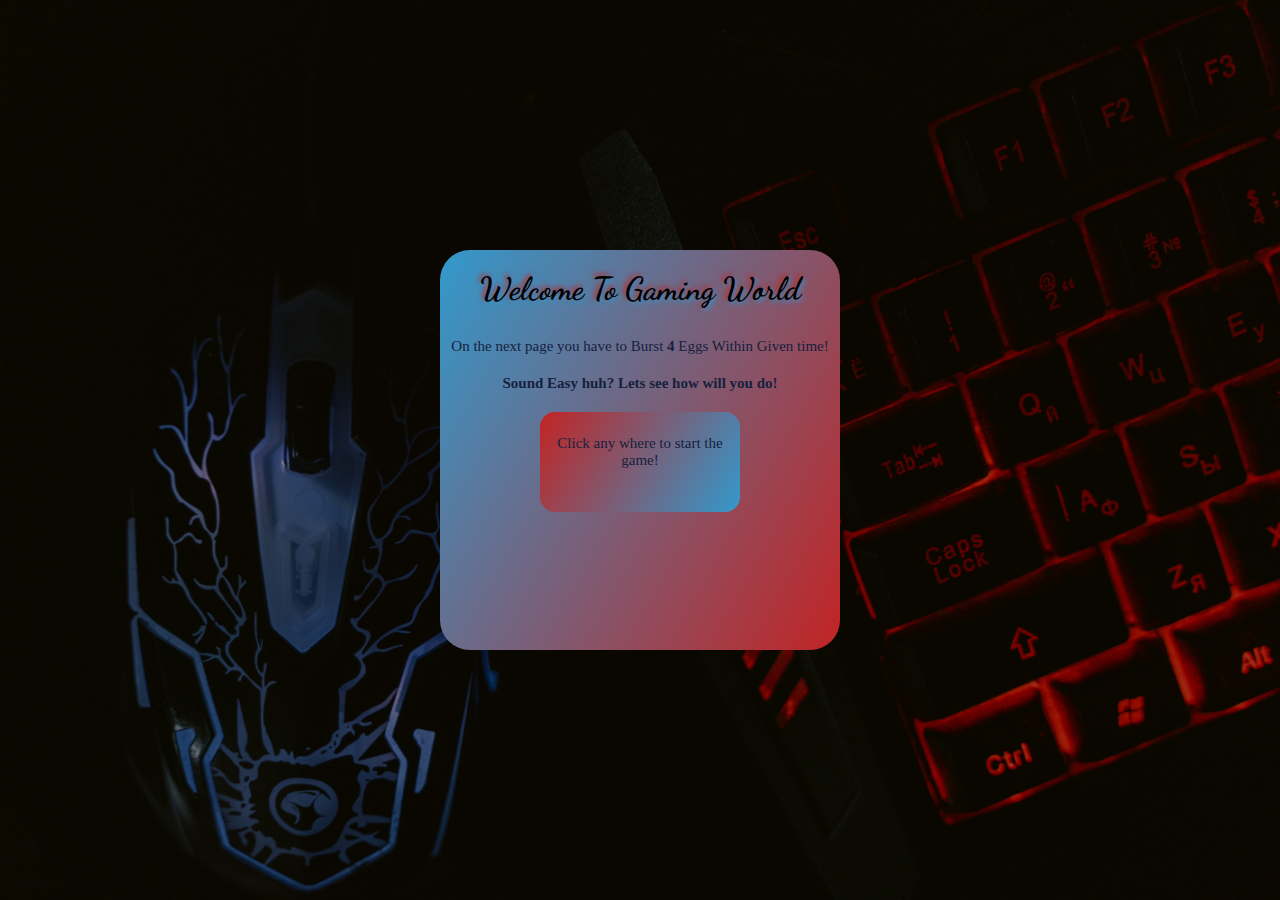
<file: Index.html>
<!DOCTYPE html>
<html lang="en">
<head>
    <meta charset="UTF-8">
    <meta http-equiv="X-UA-Compatible" content="IE=edge">
    <meta name="viewport" content="width=device-width, initial-scale=1.0">
    <title>Egg Burst Game</title>
    <link rel="stylesheet" href="style.css">
</head>
<body>
    <main>
        <div class="middle_box">
            <h1>Welcome To Gaming World</h1>
            <p>On the next page you have to Burst <b>4</b> Eggs Within Given time!</p>
            <h6>Sound Easy huh? Lets see how will you do!</h6>

            <div class="start_note">
                <p>Click any where to start the game!</p>
            </div>
        </div>
    </main>
    <!-- jquery cdn -->
    <script src="https://code.jquery.com/jquery-3.6.0.min.js" integrity="sha256-/xUj+3OJU5yExlq6GSYGSHk7tPXikynS7ogEvDej/m4=" crossorigin="anonymous"></script>
    <!-- external javascript -->
    <Script src="game_code.js"></Script>
</body>
</html>
</file>
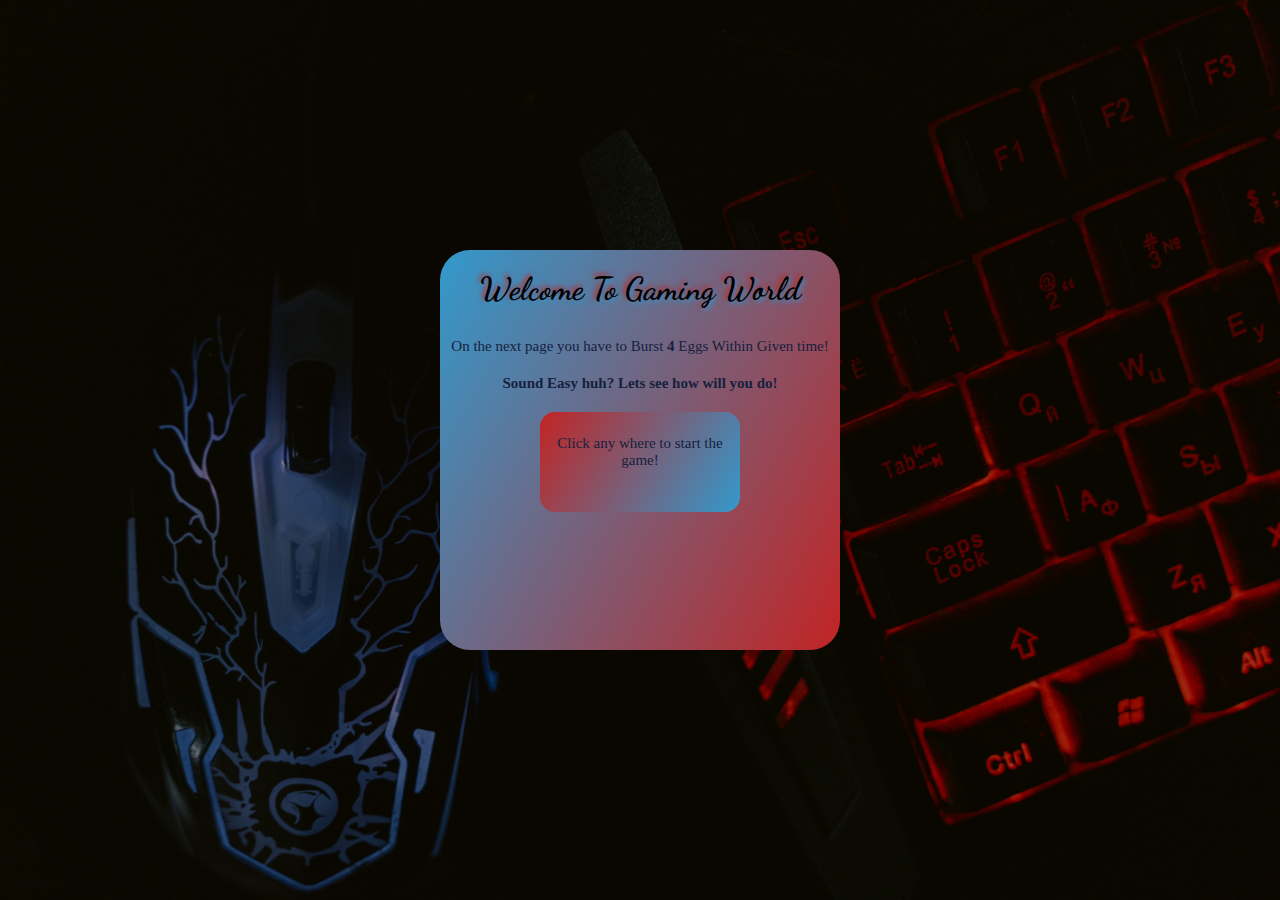
<file: index.html>
<!DOCTYPE html>
<html lang="en">
<head>
    <meta charset="UTF-8">
    <meta http-equiv="X-UA-Compatible" content="IE=edge">
    <meta name="viewport" content="width=device-width, initial-scale=1.0">
    <title>Egg Burst Game</title>
    <link rel="stylesheet" href="style.css">
</head>
<body>
    <main>
        <div class="middle_box">
            <h1>Welcome To Gaming World</h1>
            <p>On the next page you have to Burst <b>4</b> Eggs Within Given time!</p>
            <h6>Sound Easy huh? Lets see how will you do!</h6>

            <div class="start_note">
                <p>Click any where to start the game!</p>
            </div>
        </div>
    </main>
    <!-- jquery cdn -->
    <script src="https://code.jquery.com/jquery-3.6.0.min.js" integrity="sha256-/xUj+3OJU5yExlq6GSYGSHk7tPXikynS7ogEvDej/m4=" crossorigin="anonymous"></script>
    <!-- external javascript -->
    <Script src="game_code.js"></Script>
</body>
</html>
</file>
<file: style.css>
@import url('https://fonts.googleapis.com/css2?family=Dancing+Script:wght@700&display=swap');


*{
    padding: 0;
    margin: 0;
    box-sizing: border-box;
}
body{
    width: 100%;
    height: 100vh;
    background: url(./images/Background_img_for_index_page.jpg);
    background-size: cover;
    background-position: center ;
    background-repeat: no-repeat;
    
}
main{
    width: 100%;
    height: 100%;
    background: rgba(0,0,0,0.4);
    display: flex;
    justify-content: center;
    align-items: center;
    text-align: center;
}
main .middle_box{
    width: 400px;
    height: 400px;
    background: linear-gradient(120deg, #3299cc, #c22424);
    border-radius:30px;
    
}
main .middle_box h1{
    font-family: 'Dancing Script', cursive;
    margin-top: 20px;
    margin-bottom: 30px;
    color: ;
    text-shadow: 2px 2px 5px #3299cc,
                 -2px -2px 5px #c22424;
}
main .middle_box p,h6{
    font-size: 15px;
    font-family: 'Indie Flower', cursive ;
    margin-bottom: 20px;
    color: #16213e;
}
main .middle_box .start_note{
    width: 200px;
    height: 100px;
    background: linear-gradient(120deg, #c22424, #3299cc);
    position: relative;
    left: 25%;
    border-radius: 15px;
    animation: ShowShadow 5s ease 3s infinite alternate;
    display: flex;
    justify-content: center;
    align-items: center;
    text-align: center;
}
@keyframes ShowShadow{
    from{

    }
    to{
        box-shadow: 10px 10px 16px #000000;
        background: linear-gradient(120deg, #3299cc, #c22424);
    }
}
</file>
